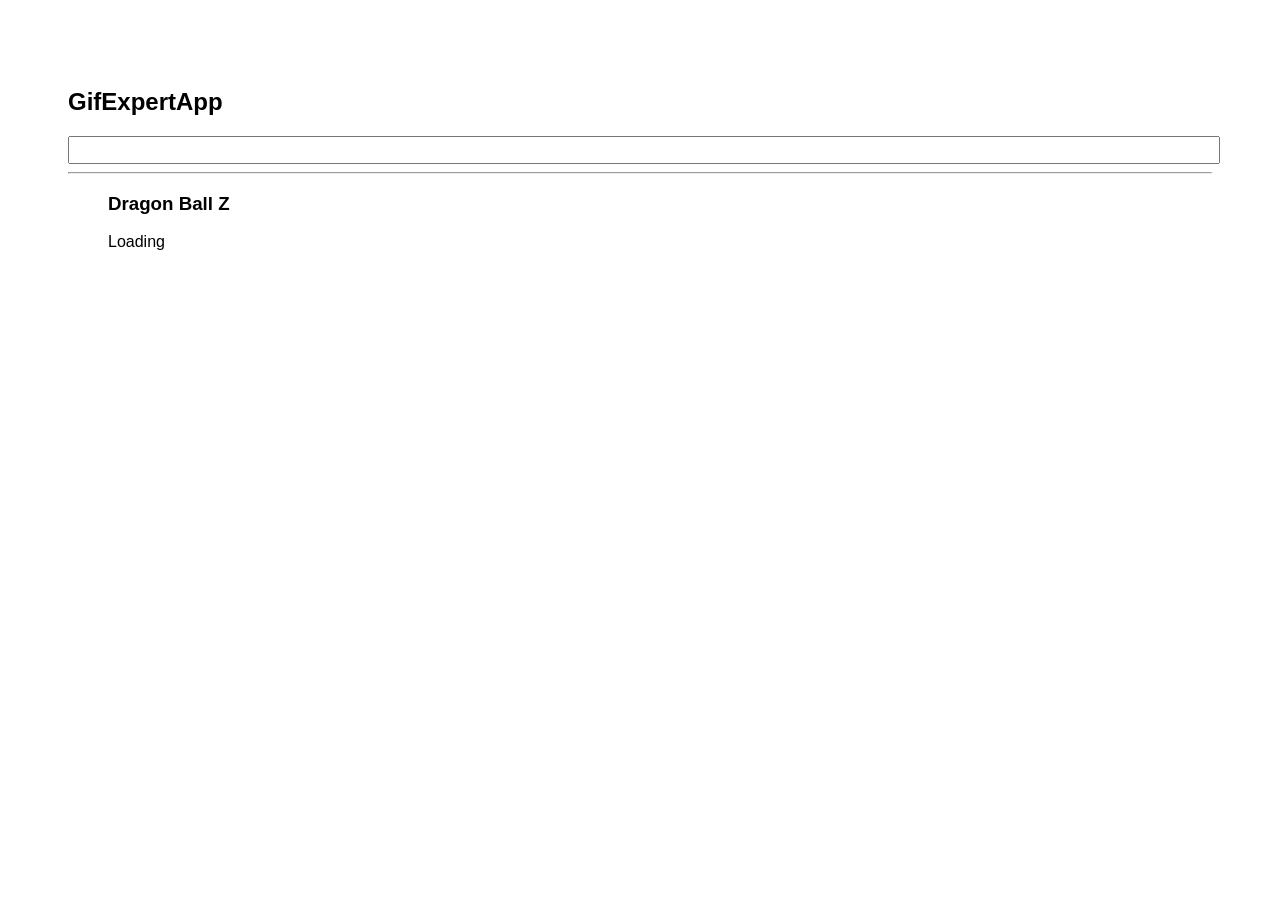
<file: docs/index.html>
<!doctype html>
<html lang="en">

<head>
    <meta charset="utf-8" />
    <link rel="icon" href="./favicon.ico" />
    <meta name="viewport" content="width=device-width,initial-scale=1" />
    <meta name="theme-color" content="#000000" />
    <meta name="description" content="Web site created using create-react-app" />
    <link rel="apple-touch-icon" href="./logo192.png" />
    <link rel="manifest" href="./manifest.json" />
    <link rel="stylesheet" href="https://cdnjs.cloudflare.com/ajax/libs/animate.css/4.1.1/animate.min.css" />
    <title>GifExpertApp</title>
    <script defer="defer" src="./static/js/main.4fef19a8.js"></script>
    <link href="./static/css/main.d8595431.css" rel="stylesheet">
</head>

<body><noscript>You need to enable JavaScript to run this app.</noscript>
    <div id="root"></div>
</body>

</html>
</file>
<file: docs/static/css/main.d8595431.css>
*{font-family:Helvetica,Arial,sans-serif}body{padding:60px}input{color:grey;font-size:1.2rem;width:100%}.card-grid{display:flex;flex-direction:row;flex-wrap:wrap}.card{align-content:center;border:1px solid grey;border-radius:6px;margin-bottom:10px;margin-right:10px;overflow:hidden}.card p{padding:5px;text-align:center}.card img{max-height:170px}
/*# sourceMappingURL=main.d8595431.css.map*/
</file>
